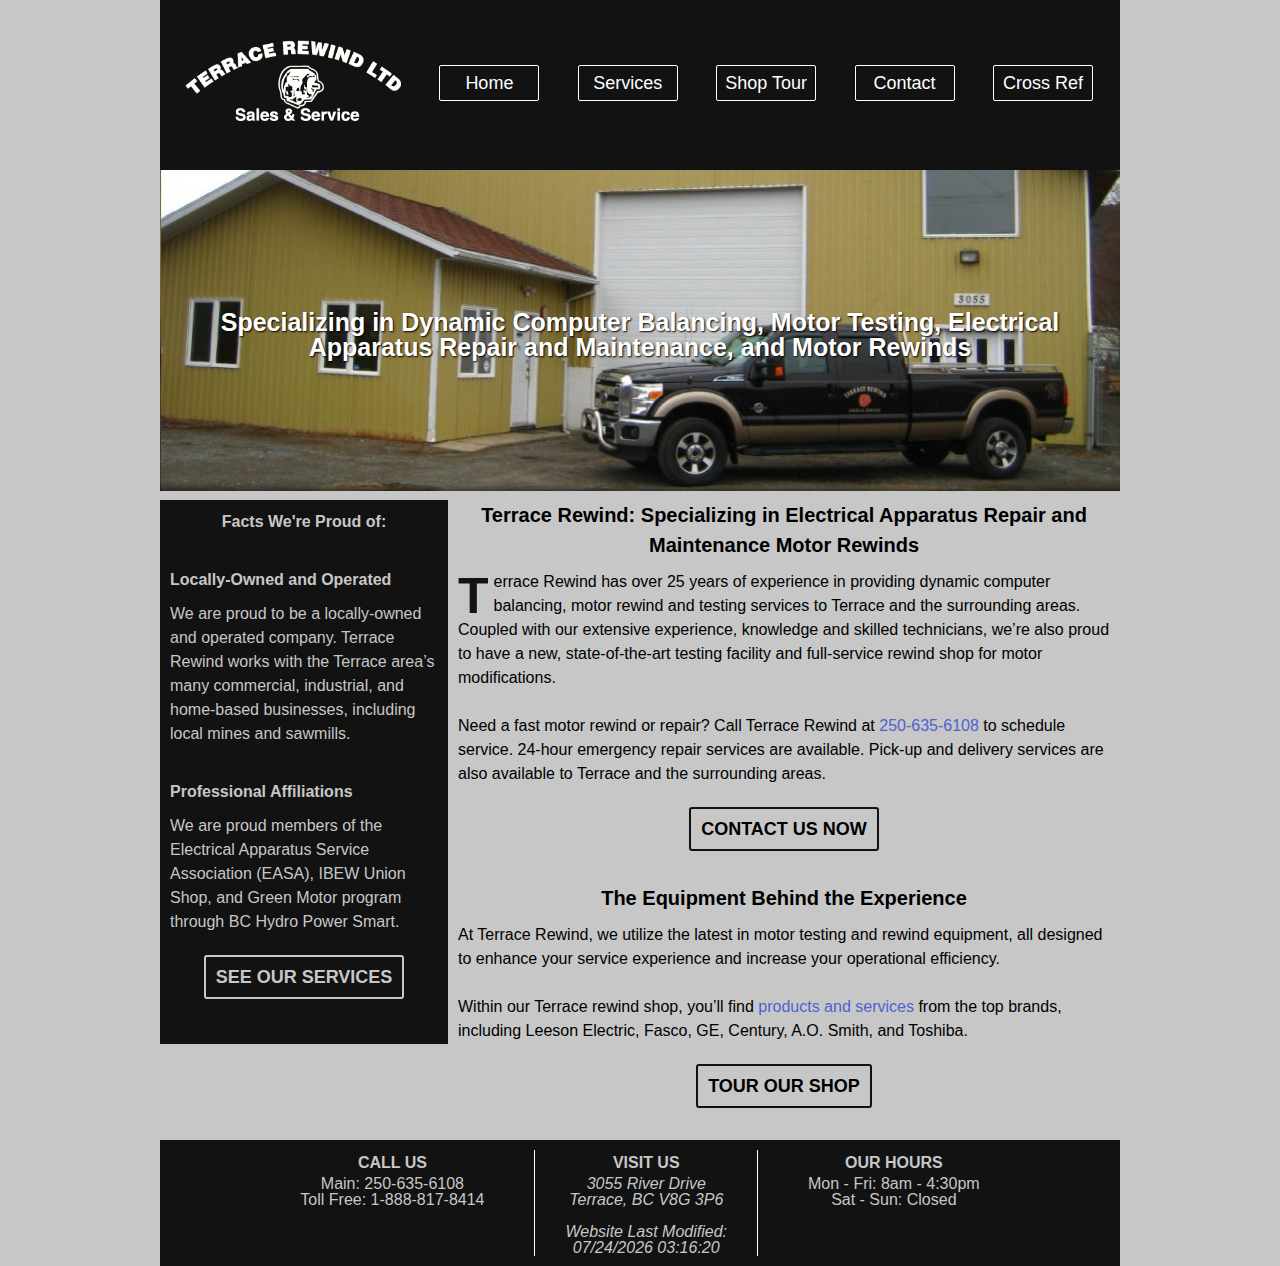
<file: index.html>
<!DOCTYPE html>
<html lang="en">
    <head>
        <!--
        Final Web Project - Home page
        Author: Robert Heller 
        Due date: December 2, 2020
        -->
        
        <!-- 2.4.1 d -->
        <meta charset= "utf-8" />
        <link href="reset_stylesheet.css" rel="stylesheet" />
        <link href="styles_index.css" rel="stylesheet" />
        <script src="site_script.js" defer></script>
        <title>Terrace Rewind</title>
    </head>
    
    <body onload="lastMod()">
        <!-- 2.4.1 a -->
        <header>
            <!-- 2.4.1 b.ii -->
            <a href="index.html"><img class="logo" src="pictures/logo.png" alt="Terrace Rewind" /></a>

            <!-- 2.4.1 a -->
            <nav>
                <!-- 2.4.7 b -->
                <a href="#" class="navicon"><img src="pictures/navicon.png" /></a>
                <ul class="navigation">
                    <a href="index.html"><li>Home</li></a>
                    <a href="services.html"><li>Services</li></a>
                    <a href="shoptour.html"><li>Shop Tour</li></a>
                    <a href="contact.html"><li>Contact</li></a>
                    <a href="crossreference.html"><li>Cross Ref</li></a>
                </ul>
            </nav>
        </header>
        
        <!-- 2.4.1 a -->
        <section id="mainpage">
            <h2 class="pageheading">
                Specializing in Dynamic Computer Balancing, Motor Testing, Electrical Apparatus Repair and Maintenance, and Motor Rewinds
            </h2>
            
            <!-- 2.4.1 a -->
            <aside class="sidecontent">
                <h1>Facts We're Proud of:</h1>
                <br />
                <h5>Locally-Owned and Operated</h5>
                <p>
                    We are proud to be a locally-owned and operated company. Terrace Rewind works with the Terrace area’s many commercial, industrial, and home-based businesses, including local mines and sawmills.
                </p>
                <br />
                <h5>Professional Affiliations</h5>
                <p>
                    We are proud members of the Electrical Apparatus Service Association (EASA), IBEW Union Shop, and Green Motor program through BC Hydro Power Smart.
                </p>
                <!-- 2.4.8 a -->
                <div class="calltoactionaside"><a href="services.html">SEE OUR SERVICES</a></div>
            </aside>
            
            <!-- 2.4.1 a -->
            <article>
                <h5>Terrace Rewind: Specializing in Electrical Apparatus Repair and Maintenance Motor Rewinds</h5>
                <p>
                    <!-- 2.4.2 f -->
                    <span class="dropcap">T</span>errace Rewind has over 25 years of experience in providing dynamic computer balancing, motor rewind and testing services to Terrace and the surrounding areas. Coupled with our extensive experience, knowledge and skilled technicians, we’re also proud to have a new, state-of-the-art testing facility and full-service rewind shop for motor modifications.
                </p>
                <br />
                <p>
                    Need a fast motor rewind or repair? Call Terrace Rewind at <a class="reglink" href="tel:250-635-6108">250-635-6108</a> to schedule service. 24-hour emergency repair services are available. Pick-up and delivery services are also available to Terrace and the surrounding areas.
                </p>
                <!-- 2.4.8 a -->
                <div class="calltoaction"><a href="contact.html">CONTACT US NOW</a></div>
            </article>
            
            <article>
                <h5>The Equipment Behind the Experience</h5>
                <p>
                    At Terrace Rewind, we utilize the latest in motor testing and rewind equipment, all designed to enhance your service experience and increase your operational efficiency.
                </p>
                <br />
                <p>
                    Within our Terrace rewind shop, you’ll find <a class="reglink" href="services.html">products and services</a> from the top brands, including Leeson Electric, Fasco, GE, Century, A.O. Smith, and Toshiba.
                </p>
                <!-- 2.4.8 a -->
                <div class="calltoaction"><a href="shoptour.html">TOUR OUR SHOP</a></div>
            </article>
        </section>
        
        <!-- 2.4.1 a -->
        <!-- 2.4.1 e -->
        <footer>
            <div>
                <h5>Call Us</h5>
                <a href="tel:250-635-6108">Main: 250-635-6108</a>
                <br />
                <a href="tel:1-888-817-8414">Toll Free: 1-888-817-8414</a>
            </div>
            <div>
                <h5>Visit Us</h5>
                <!-- 2.4.1 e -->
                <address>
                    3055 River Drive<br />
                    Terrace, BC V8G 3P6<br /><br />
                    Website Last Modified: <span id="lastmod"></span>
                </address>
            </div>
            <div>
                <h5>Our Hours</h5>
                <p>Mon - Fri: 8am - 4:30pm<br />Sat - Sun: Closed</p>
            </div>
        </footer>
    </body>
</html>
</file>
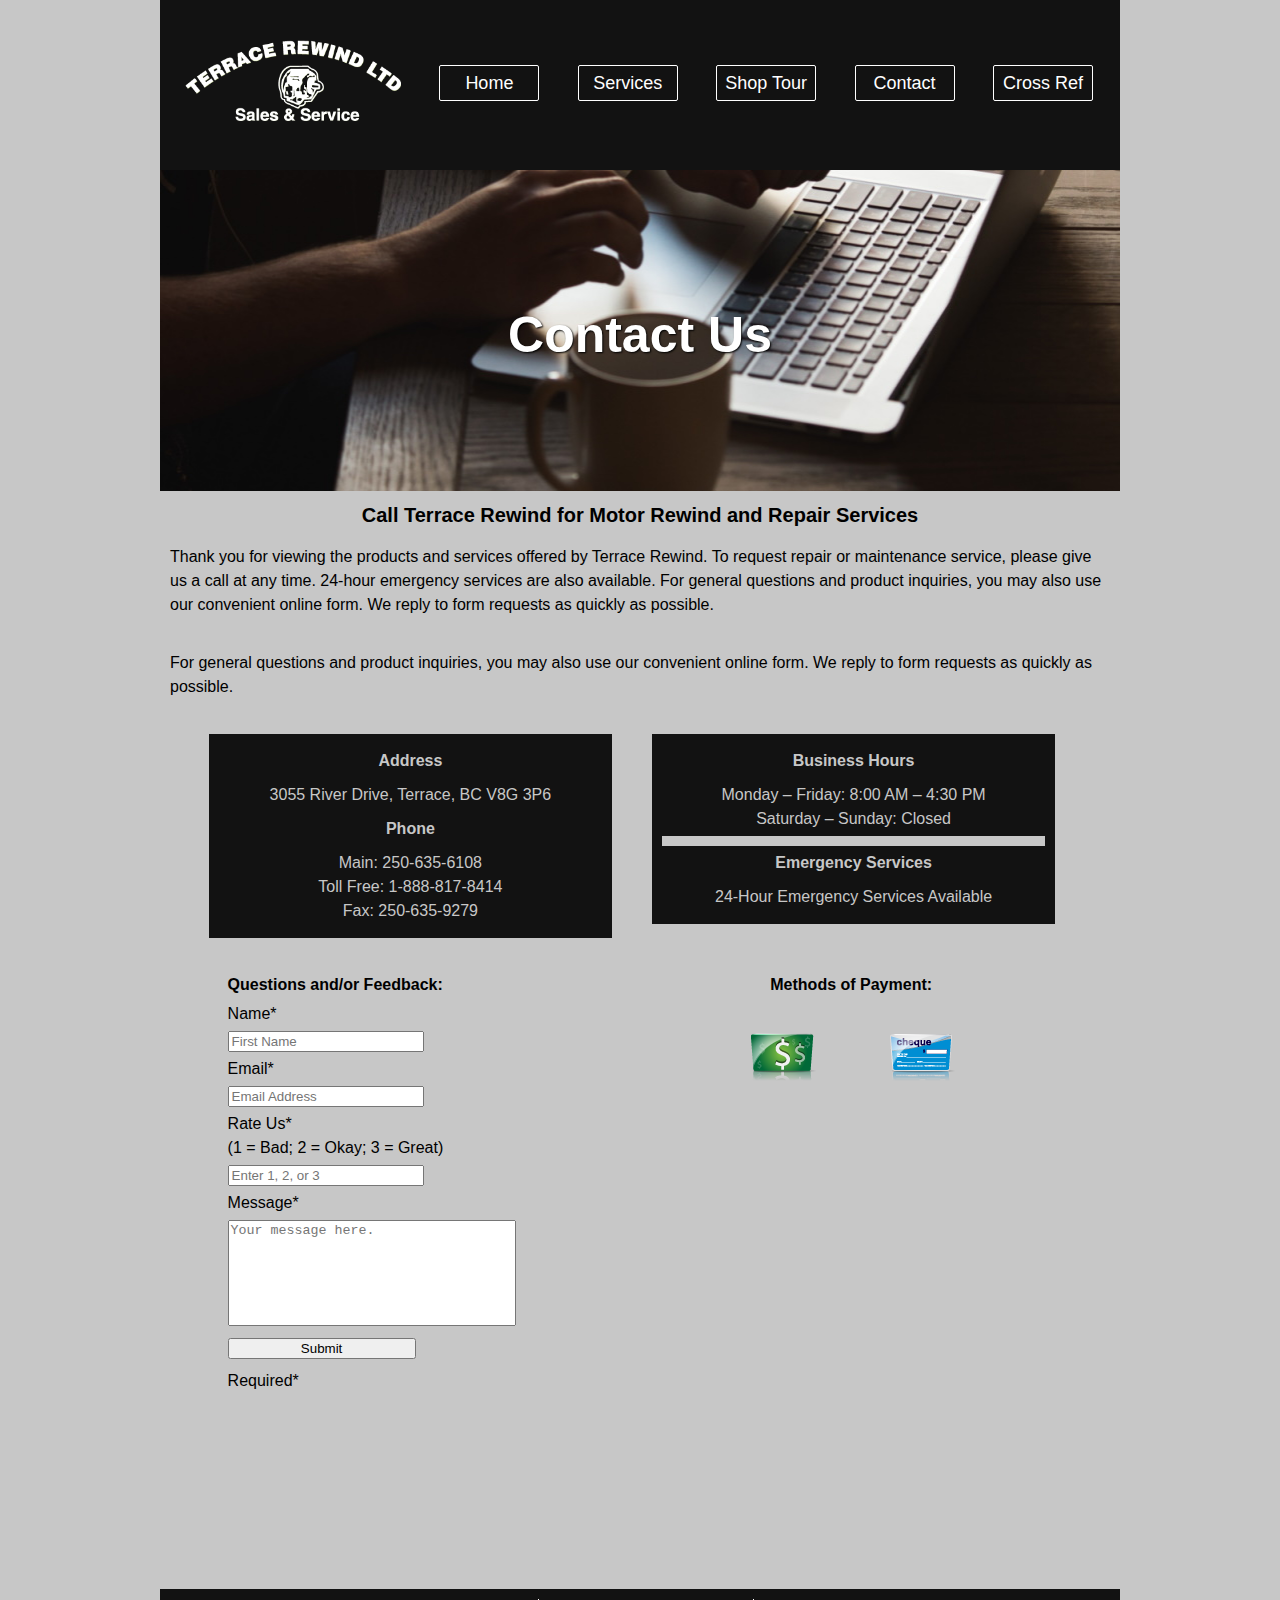
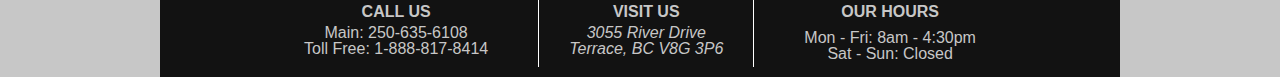
<file: contact.html>
<!DOCTYPE html>
<html lang="en">
    <head>
        <!--
        Final Web Project - Contact page
        Author: Robert Heller 
        Due date: December 2, 2020
        -->
        
        <meta charset= "utf-8" />
        <link href="reset_stylesheet.css" rel="stylesheet" />
        <link href="styles_contact.css" rel="stylesheet" />
        <script src="site_script.js" defer></script>
        <title>Terrace Rewind</title>
    </head>
    
    <!-- 2.4.6 e -->
    <body onload="setInterval('clock()',1000)">
        <header>
            <a href="index.html"><img class="logo" src="pictures/logo.png" alt="Terrace Rewind" /></a>
            <nav>
                <a href="#" class="navicon"><img src="pictures/navicon.png" /></a>
                <ul class="navigation">
                    <a href="index.html"><li>Home</li></a>
                    <a href="services.html"><li>Services</li></a>
                    <a href="shoptour.html"><li>Shop Tour</li></a>
                    <a href="contact.html"><li>Contact</li></a>
                    <a href="crossreference.html"><li>Cross Ref</li></a>
                </ul>
            </nav>
        </header>
        
        <section id="mainpage">
            <h2 class="pageheading">Contact Us</h2>
            
            <article class="article1">
                <h5>Call Terrace Rewind for Motor Rewind and Repair Services</h5>
                <p>
                    Thank you for viewing the products and services offered by Terrace Rewind. To request repair or maintenance service, please give us a call at any time. 24-hour emergency services are also available. For general questions and product inquiries, you may also use our convenient online form. We reply to form requests as quickly as possible.
                </p>
                <br />
                <p>
                    For general questions and product inquiries, you may also use our convenient online form. We reply to form requests as quickly as possible.
                </p>
            </article>
            
            <article class="article2">
                <p><b>Address</b></p>
                <p>3055 River Drive, Terrace, BC V8G 3P6</p>
                
                <p><b>Phone</b></p>
                <p>
                    Main: 250-635-6108<br />
                    Toll Free: 1-888-817-8414<br />
                    Fax: 250-635-9279
                </p>
            </article>
            
            <article class="article3">
                <p><b>Business Hours</b></p>
                <p>
                    Monday – Friday: 8:00 AM – 4:30 PM<br />
                    Saturday – Sunday: Closed
                </p>
                <!-- 2.4.6 b -->
                <p id="clock"></p>
                
                <p><b>Emergency Services</b></p>
                <p>24-Hour Emergency Services Available</p>
            </article>
            
            <article class="article4">
                <p><b>Questions and/or Feedback:</b></p>
                <!-- 2.4.3 a -->
                <form id="siteform" onsubmit="checkValid()">
                    <label for="name">Name*</label><br />
                    <input id="name" type="text" placeholder="First Name" required/><br />
                
                    <label for="mail">Email*</label><br />
                    <input id="mail" type="email" placeholder="Email Address" required/><br />
                    
                    <label for="rating">Rate Us*<br />(1 = Bad; 2 = Okay; 3 = Great)</label><br />
                    <input id="rating" name="rating" type="text" placeholder="Enter 1, 2, or 3" maxlength="1" required/><br />
                
                    <label for="message">Message*</label><br />
                    <textarea id="message" placeholder="Your message here." required></textarea><br />
                    
                    <input type="submit" />
                </form>
                <p id="invalid">Required*</p>
            </article>
            
            <article>
                <p><b>Methods of Payment:</b></p>
                <img class="animpic" src="pictures/cash.png" />
                <img class="animpic" src="pictures/cheque.png" />
            </article>
        </section>

        <footer>
            <div>
                <h5>CALL US</h5>
                <a href="tel:250-635-6108">Main: 250-635-6108</a>
                <br />
                <a href="tel:1-888-817-8414">Toll Free: 1-888-817-8414</a>
            </div>
            <div>
                <h5>VISIT US</h5>
                <address>
                    3055 River Drive<br />
                    Terrace, BC V8G 3P6
                </address>
            </div>
            <div>
                <h5>OUR HOURS</h5>
                <p>Mon - Fri: 8am - 4:30pm<br />Sat - Sun: Closed</p>
            </div>
        </footer>
    </body>
</html>
</file>
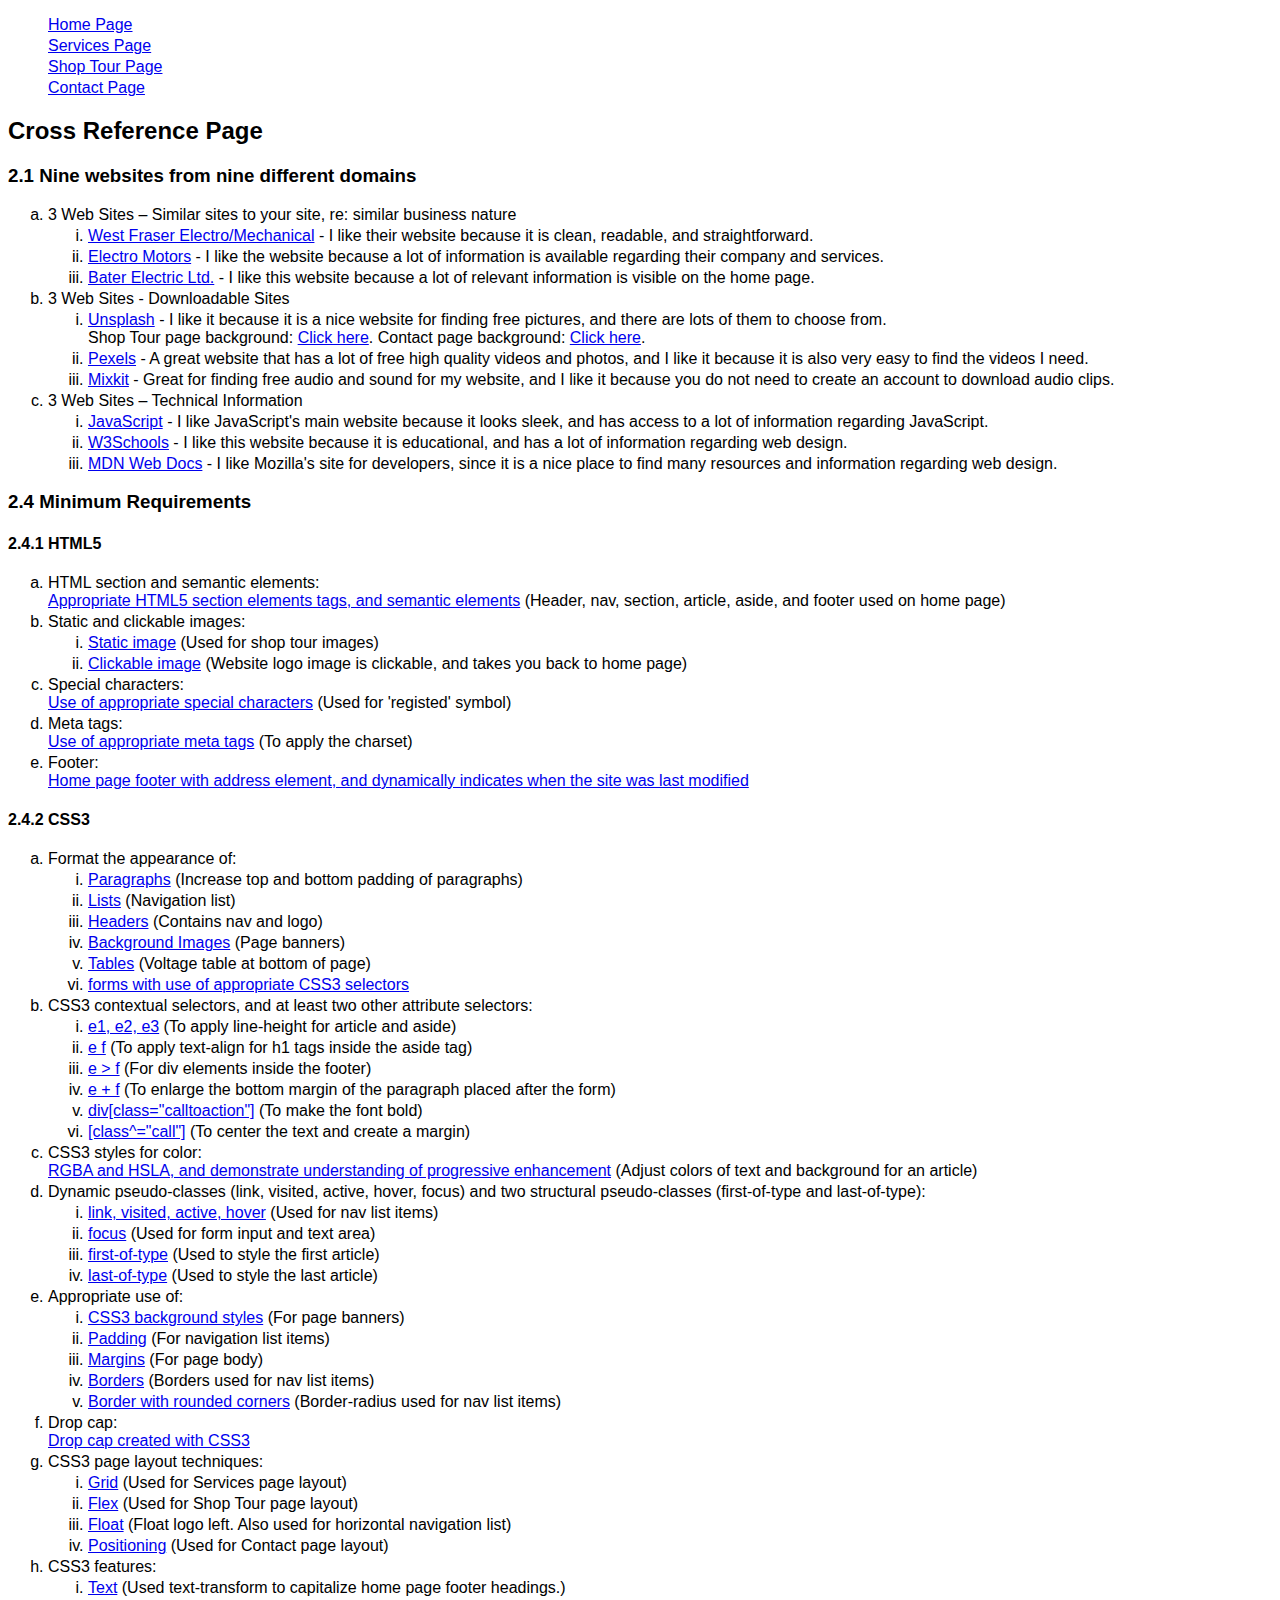
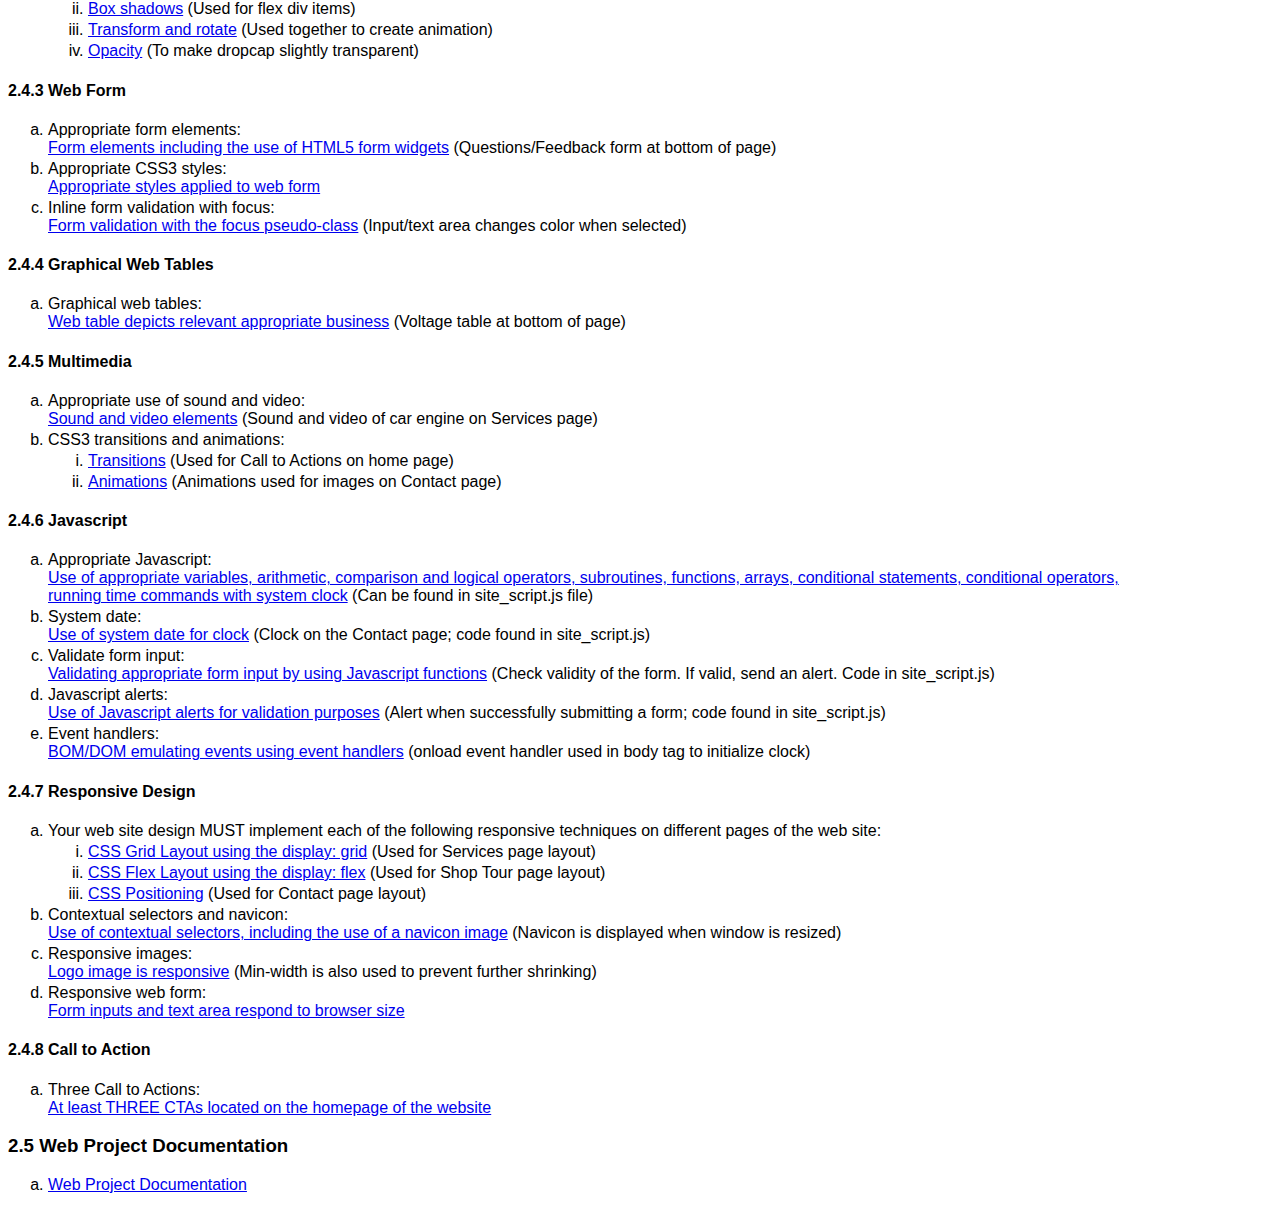
<file: crossreference.html>
<!DOCTYPE html>
<html lang="en">
    <head>
        <!--
        Final Web Project - Cross Reference Page
        Author: Robert Heller 
        Due date: December 2, 2020
        -->
        
        <meta charset= "utf-8" />
        <title>Cross Reference Page</title>
        
        <style>
            body {
                font-family: Arial, sans-serif;
            }
            
            ul.navigation {
                list-style-type: none;
            }
            
            ul {
                list-style-type: lower-alpha;
            }
            
            ul ul {
                list-style-type: lower-roman;
            }
            
            li {
                margin: 3px 0 3px 0;
            }
        </style>
    </head>
    
    <body>
        <ul class="navigation">
            <li><a href="index.html">Home Page</a></li>
            <li><a href="services.html">Services Page</a></li>
            <li><a href="shoptour.html">Shop Tour Page</a></li>
            <li><a href="contact.html">Contact Page</a></li>
        </ul>
         
        <h2>Cross Reference Page</h2>
        <h3>2.1 Nine websites from nine different domains</h3>
        <ul>
            <li>3 Web Sites – Similar sites to your site, re: similar business nature
                <ul>
                    <li><a href="https://www.west-fraser.com/">West Fraser Electro/Mechanical</a> - I like their website
                        because it is clean, readable, and straightforward.
                    </li>
                    <li><a href="http://www.electromotors.ca/">Electro Motors</a> - I like the website because
                        a lot of information is available regarding their company and services.
                    </li>
                    <li><a href="https://www.baterelectric.com/#/page/home/">Bater Electric Ltd.</a> - I like this
                        website because a lot of relevant information is visible on the home page.
                    </li>
                </ul>
            </li>
            <li>3 Web Sites - Downloadable Sites
                <ul>
                    <li><a href="https://unsplash.com/">Unsplash</a> - I like it because it is a nice website for finding free pictures, 
                        and there are lots of them to choose from.<br />
                        Shop Tour page background: <a href="https://unsplash.com/photos/u-Q2n4Fra-A">Click here</a>.
                        Contact page background: <a href="https://unsplash.com/photos/gxD8hCmi0IQ">Click here</a>.
                    </li>
                    <li><a href="https://www.pexels.com/">Pexels</a> - A great website that has a lot of free high quality videos and photos,
                        and I like it because it is also very easy to find the videos I need.
                    </li>
                    <li><a href="https://mixkit.co/free-sound-effects/">Mixkit</a> - Great for finding free audio and sound for my website,
                        and I like it because you do not need to create an account to download audio clips.
                    </li>
                </ul>
            </li>
            <li>3 Web Sites – Technical Information
                <ul>
                    <li><a href="https://www.javascript.com/">JavaScript</a> - I like JavaScript's main website because it looks
                        sleek, and has access to a lot of information regarding JavaScript.
                    </li>
                    <li><a href="https://www.w3schools.com/">W3Schools</a> - I like this website because it is educational, and has a lot of
                        information regarding web design.
                    </li>
                    <li><a href="https://developer.mozilla.org/en-US/">MDN Web Docs</a> - I like Mozilla's site for developers, since
                        it is a nice place to find many resources and information regarding web design.
                    </li>
                </ul>
            </li>
        </ul>
        
        <h3>2.4 Minimum Requirements</h3>

        <h4>2.4.1 HTML5</h4>
        <ul>
            <li>HTML section and semantic elements:<br />
                <a href="index.html">Appropriate HTML5 section elements tags, and semantic elements</a>
                (Header, nav, section, article, aside, and footer used on home page)
            </li>
            <li>Static and clickable images:<br />
                <ul>
                    <li><a href="shoptour.html">Static image</a> (Used for shop tour images)</li>
                    <li><a href="index.html">Clickable image</a>  (Website logo image is clickable, and takes you back to home page)</li>
                </ul>
            </li>
            <li>Special characters:<br />
                <a href="services.html">Use of appropriate special characters</a> (Used for 'registed' symbol)
            </li>
            <li>Meta tags:<br />
                <a href="index.html">Use of appropriate meta tags</a> (To apply the charset)
            </li>
            <li>Footer:<br />
                <a href="index.html">Home page footer with address element, and dynamically indicates when the site was last modified</a>
            </li>
        </ul>
        
        <h4>2.4.2 CSS3</h4>
        <ul>
            <li>Format the appearance of:
                <ul>
                    <li><a href="contact.html">Paragraphs</a> (Increase top and bottom padding of paragraphs)</li>
                    <li><a href="index.html">Lists</a> (Navigation list)</li>
                    <li><a href="index.html">Headers</a> (Contains nav and logo)</li>
                    <li><a href="index.html">Background Images</a> (Page banners)</li>
                    <li><a href="shoptour.html">Tables</a> (Voltage table at bottom of page)</li>
                    <li><a href="contact.html">forms with use of appropriate CSS3 selectors</a></li>
                </ul>
            </li>
            <li>CSS3 contextual selectors, and at least two other attribute selectors:
                <ul>
                    <li><a href="index.html">e1, e2, e3</a> (To apply line-height for article and aside)</li>
                    <li><a href="index.html">e f</a> (To apply text-align for h1 tags inside the aside tag)</li>
                    <li><a href="index.html">e > f</a> (For div elements inside the footer)</li>
                    <li><a href="contact.html">e + f</a> (To enlarge the bottom margin of the paragraph placed after the form)</li>
                    <li><a href="index.html">div[class="calltoaction"]</a> (To make the font bold)</li>
                    <li><a href="index.html">[class^="call"]</a> (To center the text and create a margin)</li>
                </ul>
            </li>
            <li>CSS3 styles for color:<br />
                <a href="services.html">RGBA and HSLA, and 
                demonstrate understanding of progressive enhancement</a> (Adjust colors of text and background for an article)
            </li>
            <li>Dynamic pseudo-classes (link, visited, active, hover, focus) and two structural pseudo-classes
                (first-of-type and last-of-type):<br />
                <ul>
                    <li><a href="index.html">link, visited, active, hover</a> (Used for nav list items)</li>
                    <li><a href="contact.html">focus</a> (Used for form input and text area)</li>
                    <li><a href="services.html">first-of-type</a> (Used to style the first article)</li>
                    <li><a href="contact.html">last-of-type</a> (Used to style the last article)</li>
                </ul>
            </li>
            <li>Appropriate use of:
                <ul>
                    <li><a href="index.html">CSS3 background styles</a> (For page banners)</li>
                    <li><a href="index.html">Padding</a> (For navigation list items)</li>
                    <li><a href="index.html">Margins</a> (For page body)</li>
                    <li><a href="index.html">Borders</a> (Borders used for nav list items)</li>
                    <li><a href="index.html">Border with rounded corners</a> (Border-radius used for nav list items)</li>
                </ul>
            </li>
            <li>Drop cap:<br />
                <a href="index.html">Drop cap created with CSS3</a>
            </li>
            <li>CSS3 page layout techniques:
                <ul>
                    <li><a href="services.html">Grid</a> (Used for Services page layout)</li>
                    <li><a href="shoptour.html">Flex</a> (Used for Shop Tour page layout)</li>
                    <li><a href="index.html">Float</a> (Float logo left. Also used for horizontal navigation list)</li>
                    <li><a href="contact.html">Positioning</a> (Used for Contact page layout)</li>
                </ul>
            </li>
            <li>CSS3 features:
                <ul>
                    <li><a href="index.html">Text</a> (Used text-transform to capitalize home page footer headings.)</li>
                    <li><a href="shoptour.html">Box shadows</a> (Used for flex div items)</li>
                    <li><a href="contact.html">Transform and rotate</a> (Used together to create animation)</li>
                    <li><a href="index.html">Opacity</a> (To make dropcap slightly transparent)</li>
                </ul>
            </li>
        </ul>
        
        <h4>2.4.3 Web Form</h4>
        <ul>
            <li>Appropriate form elements:<br />
                <a href="contact.html">Form elements including the use of HTML5 form widgets</a>
                (Questions/Feedback form at bottom of page)
            </li>
            <li>Appropriate CSS3 styles:<br />
                <a href="styles_contact.css">Appropriate styles applied to web form</a>
            </li>
            <li>Inline form validation with focus:<br />
                <a href="contact.html">Form validation with the focus pseudo-class</a> (Input/text area changes color when selected)
            </li>
        </ul>
        
        <h4>2.4.4 Graphical Web Tables</h4>
        <ul> 
            <li>Graphical web tables:<br />
                <a href="shoptour.html">Web table depicts relevant appropriate business</a> (Voltage table at bottom of page)
            </li>
        </ul>
        
        <h4>2.4.5 Multimedia</h4>
        <ul>
            <li>Appropriate use of sound and video:<br />
                <a href="services.html">Sound and video elements</a> (Sound and video of car engine on Services page)
            </li>
            <li>CSS3 transitions and animations:<br />
                <ul>
                    <li><a href="index.html">Transitions</a> (Used for Call to Actions on home page)</li>
                    <li><a href="contact.html">Animations</a> (Animations used for images on Contact page)</li>
                </ul>
            </li>
        </ul>
        
        <h4>2.4.6 Javascript</h4>
        <ul>
            <li>Appropriate Javascript:<br />
                <a href="site_script.js">Use of appropriate variables, arithmetic, comparison and logical operators,
                subroutines, functions, arrays, conditional statements, conditional operators,<br /> 
                running time commands with system clock</a> (Can be found in site_script.js file)
            </li>
            <li>System date:<br />
                <a href="contact.html">Use of system date for clock</a> (Clock on the Contact page; code found in site_script.js)
            </li>
            <li>Validate form input:<br />
                <a href="contact.html">Validating appropriate form input by using Javascript functions</a>
                (Check validity of the form. If valid, send an alert. Code in site_script.js)
            </li>
            <li>Javascript alerts:<br />
                <a href="contact.html">Use of Javascript alerts for validation purposes</a>
                (Alert when successfully submitting a form; code found in site_script.js)
            </li>
            <li>Event handlers:<br />
                <a href="contact.html">BOM/DOM emulating events using event handlers</a> 
                (onload event handler used in body tag to initialize clock)
            </li>
        </ul>
        
        <h4>2.4.7 Responsive Design</h4>
        <ul>
            <li>Your web site design MUST implement each of the following responsive 
                techniques on different pages of the web site:
                <ul>
                    <li><a href="services.html">CSS Grid Layout using the display: grid</a> (Used for Services page layout)</li>
                    <li><a href="shoptour.html">CSS Flex Layout using the display: flex</a> (Used for Shop Tour page layout)</li>
                    <li><a href="contact.html">CSS Positioning</a> (Used for Contact page layout)</li>
                </ul>
            </li>
            <li>Contextual selectors and navicon:<br />
                <a href="index.html">Use of contextual selectors, including the use of a navicon image</a>
                (Navicon is displayed when window is resized)
            </li>
            <li>Responsive images:<br />
                <a href="index.html">Logo image is responsive</a> (Min-width is also used to prevent further shrinking)
            </li>
            <li>Responsive web form:<br />
                <a href="contact.html">Form inputs and text area respond to browser size</a>
            </li>
        </ul>
        
        <h4>2.4.8 Call to Action</h4>
        <ul>
            <li>Three Call to Actions:<br />
                <a href="index.html">At least THREE CTAs located on the homepage of the website</a>
            </li>
        </ul>
        
        <h3>2.5 Web Project Documentation</h3>
        
        <ul>
            <li><a href="Documentation/heller_robert_webprojectdocumentation.pdf">Web Project Documentation</a></li>
        </ul>
    </body>
</html>
</file>
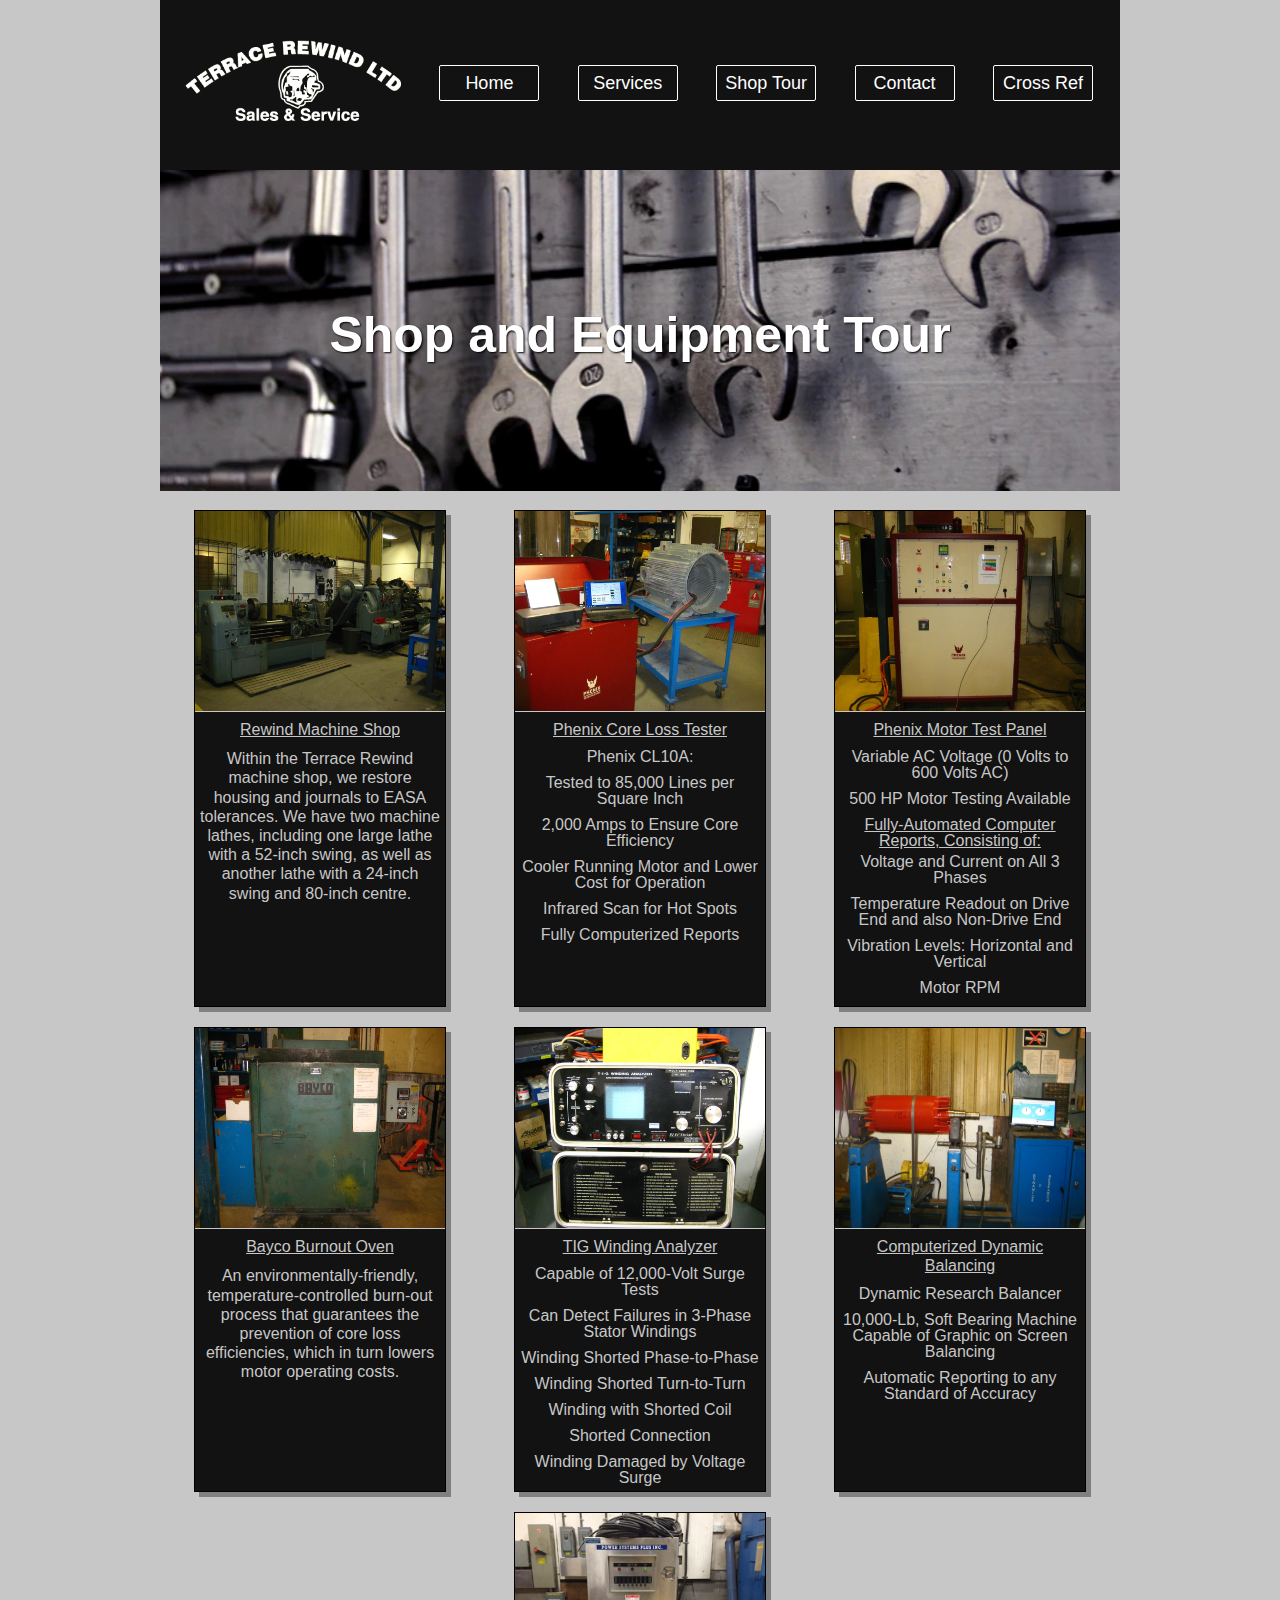
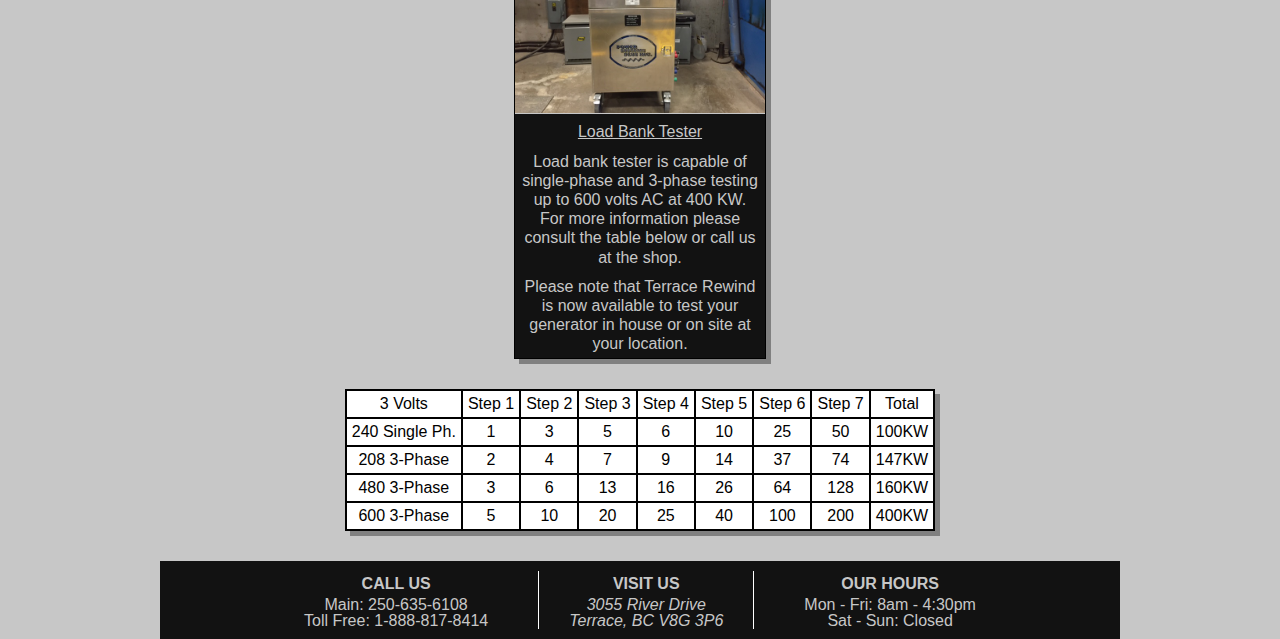
<file: shoptour.html>
<!DOCTYPE html>
<html lang="en">
    <head>
        <!--
        Final Web Project - Shop tour page
        Author: Robert Heller 
        Due date: December 2, 2020
        -->
        
        <meta charset= "utf-8" />
        <link href="reset_stylesheet.css" rel="stylesheet" />
        <link href="styles_shoptour.css" rel="stylesheet" />
        <script src="site_script.js" defer></script>
        <title>Terrace Rewind</title>
    </head>
    
    <body>
        <header>
            <a href="index.html"><img class="logo" src="pictures/logo.png" alt="Terrace Rewind" /></a>
            <nav>
                <a href="#" class="navicon"><img src="pictures/navicon.png" /></a>
                <ul class="navigation">
                    <a href="index.html"><li>Home</li></a>
                    <a href="services.html"><li>Services</li></a>
                    <a href="shoptour.html"><li>Shop Tour</li></a>
                    <a href="contact.html"><li>Contact</li></a>
                    <a href="crossreference.html"><li>Cross Ref</li></a>
                </ul>
            </nav>
        </header>
        
        <section id="mainpage">
            <h2 class="pageheading">Shop and Equipment Tour</h2>
            <div>
                <!-- 2.4.1 b.i -->
                <img src="pictures/tourpic1.jpg" />
                <p><u>Rewind Machine Shop</u></p>
                <p>
                    Within the Terrace Rewind machine shop, we restore housing and journals to EASA tolerances. We have two machine lathes, including one large lathe with a 52-inch swing, as well as another lathe with a 24-inch swing and 80-inch centre.
                </p>
            </div>
            <div>
                <img src="pictures/tourpic2.jpg" />
                <p><u>Phenix Core Loss Tester</u></p>
                <ul>
                    <li>Phenix CL10A:</li>
                    <li>Tested to 85,000 Lines per Square Inch</li>
                    <li>2,000 Amps to Ensure Core Efficiency</li>
                    <li>Cooler Running Motor and Lower Cost for Operation</li>
                    <li>Infrared Scan for Hot Spots</li>
                    <li>Fully Computerized Reports</li>
                </ul>
            </div>
            <div>
                <img src="pictures/tourpic3.jpg" />
                <p><u>Phenix Motor Test Panel</u></p>
                <ul>
                    <li>Variable AC Voltage (0 Volts to 600 Volts AC)</li>
                    <li>500 HP Motor Testing Available</li>
                    <li><u>Fully-Automated Computer Reports, Consisting of:</u>
                        <ul>
                            <li>Voltage and Current on All 3 Phases</li>
                            <li>Temperature Readout on Drive End and also Non-Drive End</li>
                            <li>Vibration Levels: Horizontal and Vertical</li>
                            <li>Motor RPM</li>
                        </ul>
                    </li>
                </ul>
            </div>
            <div>
                <img src="pictures/tourpic4.jpg" />
                <p><u>Bayco Burnout Oven</u></p>
                <p>
                    An environmentally-friendly, temperature-controlled burn-out process that guarantees the prevention of core loss efficiencies, which in turn lowers motor operating costs.
                </p>
            </div>
            <div>
                <img src="pictures/tourpic5.jpg" />
                <p><u>TIG Winding Analyzer</u></p>
                <ul>
                    <li>Capable of 12,000-Volt Surge Tests</li>
                    <li>Can Detect Failures in 3-Phase Stator Windings</li>
                    <li>Winding Shorted Phase-to-Phase</li>
                    <li>Winding Shorted Turn-to-Turn</li>
                    <li>Winding with Shorted Coil</li>
                    <li>Shorted Connection</li>
                    <li>Winding Damaged by Voltage Surge</li>
                </ul>
            </div>
            <div>
                <img src="pictures/tourpic6.jpg" />
                <p><u>Computerized Dynamic Balancing</u></p>
                <ul>
                    <li>Dynamic Research Balancer</li>
                    <li>10,000-Lb, Soft Bearing Machine Capable of Graphic on Screen Balancing</li>
                    <li>Automatic Reporting to any Standard of Accuracy</li>
                </ul>
            </div>
            <div>
                <img src="pictures/tourpic7.jpg" />
                <p><u>Load Bank Tester</u></p>
                <p>
                    Load bank tester is capable of single-phase and 3-phase testing up to 600 volts AC at 400 KW. For more information please consult the table below or call us at the shop.
                </p>
                <p>
                    Please note that Terrace Rewind is now available to test your generator in house or on site at your location. 
                </p>
            </div>
        </section>
        
        <!-- 2.4.4 a -->
        <table>
            <tr>
                <td>3 Volts</td>
                <td>Step 1</td>
                <td>Step 2</td>
                <td>Step 3</td>
                <td>Step 4</td>
                <td>Step 5</td>
                <td>Step 6</td>
                <td>Step 7</td>
                <td>Total</td>
            </tr>
            <tr>
                <td>240 Single Ph.</td>
                <td>1</td>
                <td>3</td>
                <td>5</td>
                <td>6</td>
                <td>10</td>
                <td>25</td>
                <td>50</td>
                <td>100KW</td>
            </tr>
            <tr>
                <td>208 3-Phase</td>
                <td>2</td>
                <td>4</td>
                <td>7</td>
                <td>9</td>
                <td>14</td>
                <td>37</td>
                <td>74</td>
                <td>147KW</td>
            </tr>
            <tr>
                <td>480 3-Phase</td>
                <td>3</td>
                <td>6</td>
                <td>13</td>
                <td>16</td>
                <td>26</td>
                <td>64</td>
                <td>128</td>
                <td>160KW</td>
            </tr>
            <tr>
                <td>600 3-Phase</td>
                <td>5</td>
                <td>10</td>
                <td>20</td>
                <td>25</td>
                <td>40</td>
                <td>100</td>
                <td>200</td>
                <td>400KW</td>
            </tr>
        </table>
        
        <footer>
            <div>
                <h5>CALL US</h5>
                <a href="tel:250-635-6108">Main: 250-635-6108</a>
                <br />
                <a href="tel:1-888-817-8414">Toll Free: 1-888-817-8414</a>
            </div>
            <div>
                <h5>VISIT US</h5>
                <address>
                    3055 River Drive<br />
                    Terrace, BC V8G 3P6
                </address>
            </div>
            <div>
                <h5>OUR HOURS</h5>
                <p>Mon - Fri: 8am - 4:30pm<br />Sat - Sun: Closed</p>
            </div>
        </footer>
    </body>
</html>
</file>
<file: styles_index.css>
/* ------------------
Home page styles
--------------------*/

/* BODY AND HEADER STYLES */

/* 2.4.2 e.iii */
body {
    font-family: Arial, sans-serif;
    max-width: 960px;
    min-width: 480px;
    margin: 0 auto 0 auto;
    background: #c7c7c7;
}

/* 2.4.2 a.iii */
header {
    width: 100%;
    height: 170px;
    background: #121212;
}

.bg {
    width: 100%;
    height: 150px;
}

/* 2.4.2 g.iii */
/* 2.4.7 c */
.logo {
    float: left;
    width: 22.5%;
    min-width: 175px;
    margin: 40px 0 0 25px;
}

/* NAVIGATION STYLES */

.navigation {
    list-style-type: none;
    padding-top: 55px;
}

/* 2.4.2 a.ii */
/* 2.4.2 e.ii */
/* 2.4.2 e.iv */
/* 2.4.2 e.v */
.navigation li {
    float: left;
    padding: 8px;
    -webkit-box-sizing: border-box; 
    -moz-box-sizing: border-box; 
    box-sizing: border-box;
    font-size: 18px;
    color: white;
    text-align: center;
    margin: 10px 0 0 4%;
    width: 100px;
    display: block;
    border: 1px solid white; 
    border-radius: 2px;
}

/* 2.4.2 d.i */
.navigation li:link {
    background: black;
    color: white;
}

/* 2.4.2 d.i */
.navigation li:visited {
    background: black;
    color: white;
}

/* 2.4.2 d.i */
.navigation li:hover {
    background: white;
    color: black;
}

/* 2.4.2 d.i */
.navigation li:active {
    background: white;
    color: black;
}

a.navicon {
    display: none;
}

/* SECTION STYLES */

/* 2.4.2 a.iv */
/* 2.4.2 e.i */
section#mainpage {
    float: left;
    width: 100%;
    background-image: url("pictures/background.jpg");
    background-size: 960px;
    background-repeat: no-repeat;
    background-origin: padding-box;
}

h2.pageheading {
    margin: 140px 0 140px 0;
    color: white;
    width: 100%;
    text-shadow: 1px 1px 2px black;
    font-size: 25px;
    text-align: center;
}

article h5 {
    font-size: 20px;
    padding-bottom: 10px;
    text-align: center;
}

#mainpage article {
    -webkit-box-sizing: border-box; 
    -moz-box-sizing: border-box; 
    box-sizing: border-box;
    text-align: left;
    float: left;
    width: 70%;
    flex-direction: column;
    padding: 0 10px 10px 10px;
}

/* 2.4.2 b.i */
article, aside {
    line-height: 1.5;
}

/* ASIDE AND SIDE CONTENT STYLES */

.sidecontent {
    -webkit-box-sizing: border-box; 
    -moz-box-sizing: border-box; 
    box-sizing: border-box;
    float: left;
    width: 30%;
    background: #121212;
    color: #c7c7c7;
    padding: 10px 10px 23px 10px;
    margin-bottom: 10px;
}

.sidecontent h5 {
    padding: 10px 10px 10px 0;
}

/* 2.4.2 b.ii */
aside h1 {
    text-align: center;
}

/* SPAN AND DROPCAP STYLES */

/* 2.4.2 f */
/* 2.4.2 h.iv */
span.dropcap {
    opacity: 0.9;
    font-size: 50px;
    float: left;
    font-weight: bold;
    line-height: 42px;
    padding: 5px 5px 0 0;
}

/* FOOTER STYLES */

footer {
    clear: both;
    display: -webkit-flex;
    display: flex;
    justify-content: center;
    background: #121212;
    text-align: center;
}

/* 2.4.2 b.iii */
footer > div {
    float: left;
    color: #c7c7c7;
    margin: 10px;
    padding: 0 30px 0 30px;
}

footer div:nth-of-type(2) {
    border-right: 1px solid white;
    border-left: 1px solid white;
}

/* 2.4.2 h.i */
footer h5 {
    text-transform: uppercase;
    padding: 5px;
}

/* HYPERLINK STYLES */

#mainpage a.reglink:link {
    color: #4f62d1;
    text-decoration: none;
}

#mainpage a.reglink:visited {
    color: #4f62d1;
    text-decoration: none;
}

#mainpage a.reglink:hover {
    color: white;
    text-decoration: none;
}

#mainpage a.reglink:active {
    background: white;
    color: black;
    text-decoration: none;
}

/* 2.4.5 b.i */
.calltoaction a {
    transition: padding 0.3s;
    font-size: 18px;
    padding: 10px;
    color: black;
    text-decoration: none;
    width: 100px;
    border: 2px solid #121212;
    border-radius: 3px;
}

.calltoaction a:link {
    color: black;
}

.calltoaction a:visited {
    color: black;
}

/* 2.4.5 b.i */
.calltoaction a:hover {
    background-color: black;
    color: white;
    padding: 17px;
}

.calltoactionaside a {
    transition: padding 0.3s;
    font-size: 18px;
    padding: 10px;
    color: #c7c7c7;
    text-decoration: none;
    font-weight: bold;
    width: 100px;
    border: 2px solid #c7c7c7;
    border-radius: 3px;
}

.calltoactionaside a:hover {
    background-color: #c7c7c7;
    color: #121212;
    padding: 17px;
}

.calltoactionaside {
    text-align: center;
    margin: 30px 0 30px 0;
}

/* 2.4.2 b.v */
div[class="calltoaction"] {
    font-weight: bold;
}

/* 2.4.2 b.vi */
[class^="call"] {
    text-align: center;
    margin: 30px 0 30px 0;
}

footer a {
    color: #c7c7c7;
    text-decoration: none;
}

/*==============
Media queries 
==============*/

@media only screen and (max-width: 640px) {
    .navigation {
        display: none;
    }
    
    /* 2.4.7 b */
    a.navicon {
        display: inline;
        position: relative;
        top: 70px;
        left: 80px;
    }
    
    /* 2.4.7 b */
    a.navicon:hover+ul.navigation, nav ul:hover {
        display: inline-block;
        position: relative;
        top: 80px;
        left: 6px;
        background: #121212;
        padding-bottom: 10px;
        width: 111px;
    }
}

@media only screen and (max-width: 800px) {
    .calltoactionaside {
        display: none;
    }
}
</file>
<file: styles_contact.css>
/* ------------------
Contact page styles
--------------------*/

/* ANIMATION KEYFRAMES */

/* 2.4.2 h.iii */
/* 2.4.5 b.ii */
@keyframes animpicture {
    from { transform: rotate(0deg); }
    to { transform: rotate(360deg); }
}

/* BODY, PARAGRAPH, AND HEADER STYLES */

body {
    font-family: Arial, sans-serif;
    max-width: 960px;
    min-width: 480px;
    margin: 0 auto 0 auto;
    background: #c7c7c7;
}

header {
    width: 100%;
    height: 170px;
    background: #121212;
}

.bg {
    width: 100%;
    height: 150px;
}

.logo {
    float: left;
    width: 22.5%;
    min-width: 175px;
    margin: 40px 0 0 25px;
}

/* 2.4.2 a.i */
p {
    padding: 5px 0 5px 0;
}

p#clock {
    background: #c7c7c7;
    color: #121212;
}

/* NAVIGATION STYLES */

.navigation {
    list-style-type: none;
    padding-top: 55px;
}

.navigation li {
    float: left;
    -webkit-box-sizing: border-box; 
    -moz-box-sizing: border-box; 
    box-sizing: border-box;
    font-size: 18px;
    padding: 8px;
    color: white;
    text-align: center;
    margin: 10px 0 0 4%;
    width: 100px;
    display: block;
    border: 1px solid white;
    border-radius: 2px;
}

.navigation li:link {
    background: black;
    color: white;
}

.navigation li:visited {
    background: black;
    color: white;
}

.navigation li:hover {
    background: white;
    color: black;
}

.navigation li:active {
    background: white;
    color: black;
}

a.navicon {
    display: none;
}

/* IMAGE STYLES */

/* 2.4.5 b.ii */
img.animpic {
    animation-duration: 2s;
    animation-name: animpicture;
    animation-iteration-count: infinite;
}

/* SECTION AND ARTICLE STYLES */

section#mainpage {
    float: left;
    width: 100%;
    background-image: url("pictures/background4.jpg");
    background-size: 960px;
    background-repeat: no-repeat;
    background-origin: padding-box;
}

h2.pageheading {
    margin: 140px 0 140px 0;
    color: white;
    width: 100%;
    text-shadow: 1px 1px 2px black;
    font-size: 50px;
    text-align: center;
}

article h5 {
    font-size: 20px;
    padding-bottom: 10px;
    text-align: center;
}

/* 2.4.2 g.iv */
/* 2.4.7 a.iii */
#mainpage .article1 {
    position: relative;
    -webkit-box-sizing: border-box; 
    -moz-box-sizing: border-box; 
    box-sizing: border-box;
    text-align: left;
    width: 100%;
    padding: 0 10px 10px 10px;
}

/* 2.4.7 a.iii */
#mainpage .article2 {
    position: relative;
    left: 3%;
    float: left;
    -webkit-box-sizing: border-box; 
    -moz-box-sizing: border-box; 
    box-sizing: border-box;
    text-align: center;
    width: 42%;
    color: #c7c7c7;
    background: #121212;
    padding: 10px;
    margin: 20px;
}

/* 2.4.7 a.iii */
#mainpage .article3 {
    position: relative;
    left: 3%;
    float: left;
    -webkit-box-sizing: border-box; 
    -moz-box-sizing: border-box; 
    box-sizing: border-box;
    text-align: center;
    width: 42%;
    color: #c7c7c7;
    background: #121212;
    padding: 10px;
    margin: 20px;
}

/* 2.4.7 a.iii */
#mainpage .article4 {
    position: relative;
    left: 6%;
    float: left;
    -webkit-box-sizing: border-box; 
    -moz-box-sizing: border-box; 
    box-sizing: border-box;
    text-align: left;
    width: 100%;
    margin-top: 10px;
    padding: 0 10px 10px 10px;
}

/* 2.4.2 d.iv */
#mainpage article:last-of-type {
    position: relative;
    float: left;
    text-align: center;
    left: 52%;
    bottom: 470px;
    width: 40%;
}

#mainpage article:last-of-type img {
    margin: 30px;
}

article {
    line-height: 1.5;
}

/* FORM STYLES */

/* 2.4.2 b.iv */
form + p {
    margin-bottom: 30px;
}

/* 2.4.2 a.vi */
/* 2.4.3 b */
/* 2.4.7 d */
form input {
    margin: 5px 5px 5px 0;
    width: 20%;
}

/* 2.4.2 a.vi */
/* 2.4.3 b */
/* 2.4.7 d */
textarea {
    resize: none;
    height: 100px;
    width: 30%;
    margin: 5px 5px 0 0;
}

/* 2.4.2 d.ii */
/* 2.4.3 c */
input:focus, textarea:focus {
    background-color: palegreen;
}

/* FOOTER STYLES */

footer {
    clear: both;
    display: -webkit-flex;
    display: flex;
    justify-content: center;
    background: #121212;
    text-align: center;
}

footer div {
    float: left;
    color: #c7c7c7;
    margin: 10px;
    padding: 0 30px 0 30px;
}

footer div:nth-of-type(2) {
    border-right: 1px solid white;
    border-left: 1px solid white;
}

footer h5 {
    padding: 5px;
}

footer a {
    color: #c7c7c7;
    text-decoration: none;
}

/*==============
Media queries 
==============*/

@media only screen and (max-width: 640px) {
    .navigation {
        display: none;
    }
    
    a.navicon {
        display: inline;
        position: relative;
        top: 70px;
        left: 80px;
    }
    
    a.navicon:hover+ul.navigation, nav ul:hover {
        display: inline-block;
        position: relative;
        top: 80px;
        left: 6px;
        background: #121212;
        padding-bottom: 10px;
        width: 111px;
    }
}
</file>
<file: styles_shoptour.css>
/* ------------------
Shop Tour page styles
--------------------*/

/* BODY AND HEADER STYLES */

body {
    font-family: Arial, sans-serif;
    max-width: 960px;
    min-width: 480px;
    margin: 0 auto 0 auto;
    background: #c7c7c7;
}

header {
    width: 100%;
    height: 170px;
    background: #121212;
}

.bg {
    width: 100%;
    height: 150px;
}

.logo {
    float: left;
    width: 22.5%;
    min-width: 175px;
    margin: 40px 0 0 25px;
}

/* NAVIGATION STYLES */

.navigation {
    list-style-type: none;
    padding-top: 55px;
}

.navigation li {
    float: left;
    -webkit-box-sizing: border-box; 
    -moz-box-sizing: border-box; 
    box-sizing: border-box;
    font-size: 18px;
    padding: 8px;
    color: white;
    text-align: center;
    margin: 10px 0 0 4%;
    width: 100px;
    display: block;
    border: 1px solid white;
    border-radius: 2px;
}

.navigation li:link {
    background: black;
    color: white;
}

.navigation li:visited {
    background: black;
    color: white;
}

.navigation li:hover {
    background: white;
    color: black;
}

.navigation li:active {
    background: white;
    color: black;
}

a.navicon {
    display: none;
}

/* SECTION AND DIV STYLES */

/* 2.4.2 g.ii */
/* 2.4.7 a.ii */
section#mainpage {
    display: flex;
    flex-wrap: wrap;
    justify-content: space-around;
    width: 100%;
    background-image: url("pictures/background3.jpg");
    background-size: 960px;
    background-repeat: no-repeat;
    background-origin: padding-box;
}

h2.pageheading {
    margin: 140px 0 140px 0;
    color: white;
    width: 100%;
    text-shadow: 1px 1px 2px black;
    font-size: 50px;
    text-align: center;
}

#mainpage img {
    height: 200px;
    width: 250px;
    border-bottom: 1px solid #c7c7c7;
}

/* 2.4.2 h.ii */
#mainpage div {
    box-shadow: 5px 5px gray;
    text-align: center;
    width: 250px;
    margin: 10px 20px 10px 20px;
    background: #121212;
    color: #c7c7c7;
    border: 1px solid black;
}

#mainpage div p {
    padding: 5px;
    line-height: 1.2;
}

#mainpage div li {
    padding: 5px;
}

/* TABLE STYLES */

/* 2.4.2 a.v */
table {
    margin: 20px auto 30px auto;
    border-collapse: collapse;
    box-shadow: 5px 5px gray;
}

/* 2.4.2 a.v */
td {
    text-align: center;
    border: 2px solid black;
    padding: 5px;
    background-color: white;
}

/* FOOTER STYLES */

footer {
    clear: both;
    display: -webkit-flex;
    display: flex;
    justify-content: center;
    background: #121212;
    text-align: center;
    margin-top: 10px;
}

footer div {
    float: left;
    color: #c7c7c7;
    margin: 10px;
    padding: 0 30px 0 30px;
}

footer div:nth-of-type(2) {
    border-right: 1px solid white;
    border-left: 1px solid white;
}

footer h5 {
    padding: 5px;
}

/* HYPERLINK STYLES */

footer a {
    color: #c7c7c7;
    text-decoration: none;
}

/*==============
Media queries 
==============*/

@media only screen and (max-width: 640px) {
    .navigation {
        display: none;
    }
    
    a.navicon {
        display: inline;
        position: relative;
        top: 70px;
        left: 80px;
    }
    
    a.navicon:hover+ul.navigation, nav ul:hover {
        display: inline-block;
        position: relative;
        top: 80px;
        left: 6px;
        background: #121212;
        padding-bottom: 10px;
        width: 111px;
    }
}
</file>
